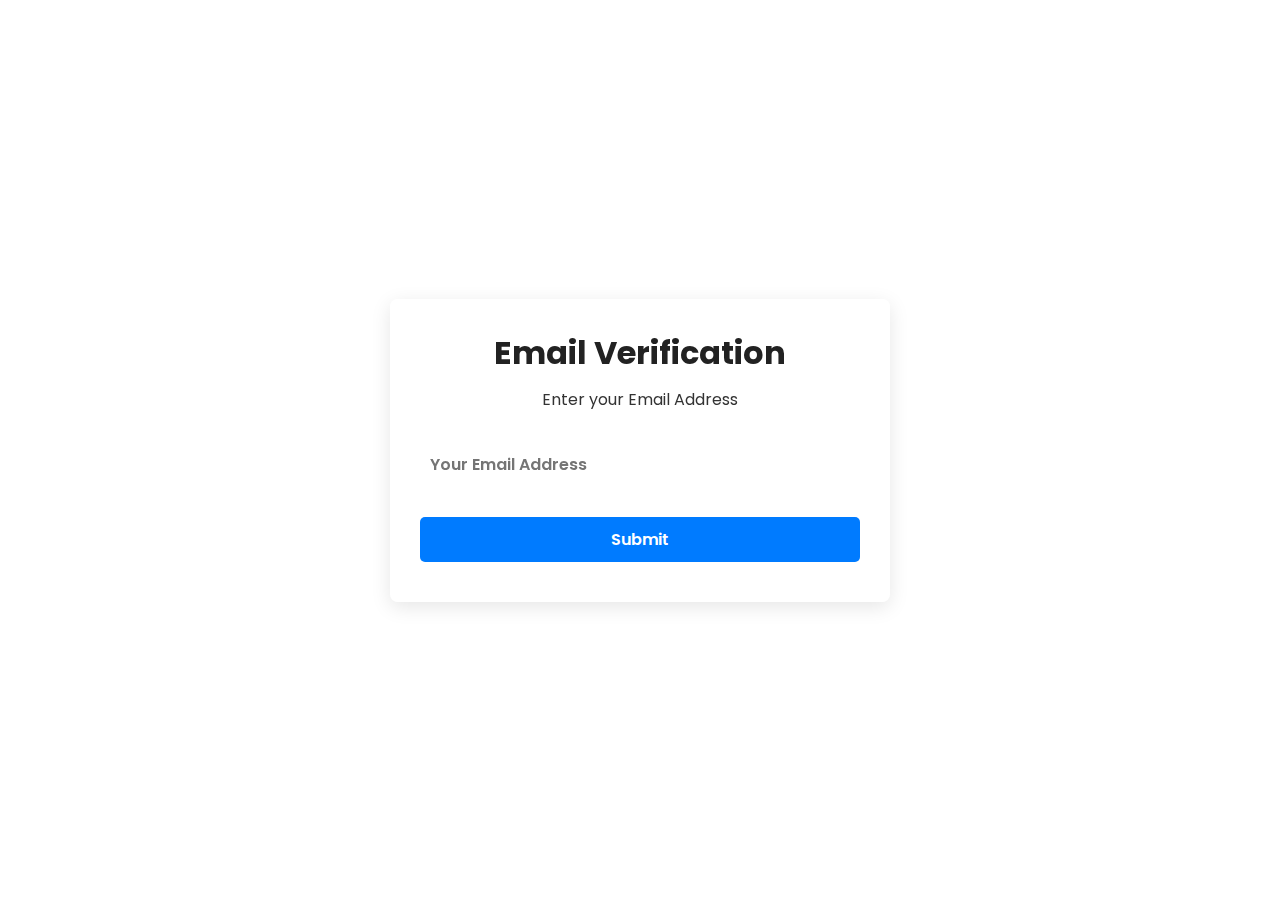
<file: index.html>
<!DOCTYPE html>
<html lang="en">

<head>
    <meta charset="UTF-8">
    <meta name="viewport" content="width=device-width, initial-scale=1.0">
    <title>Email Verification</title>
    <link rel="stylesheet" href="style.css">
    <script src="https://smtpjs.com/v3/smtp.js"></script>
</head>

<body oncontextmenu="return false">
    <div class="container" id="email-verification">
        <h1>Email Verification</h1>
        <p>Enter your Email Address</p>
        <form id="email-form">
            <input type="email" id="email-input" name="email" placeholder="Your Email Address" spellcheck="false"
            oninput="lowercase(this)"
                required>
            <button type="submit" id="submit-email">Submit</button>
        </form>
    </div>

    <div class="container" id="otp-verification">
        <h2>OTP Verification</h2>
        <p>Enter the OTP sent to your Email address</p>
        <div class="otp-container">
            <input type="text" class="otp" name="otp" maxlength="1" spellcheck="false" required />
            <input type="text" class="otp" name="otp" maxlength="1" spellcheck="false" required />
            <input type="text" class="otp" name="otp" maxlength="1" spellcheck="false" required />
            <input type="text" class="otp" name="otp" maxlength="1" spellcheck="false" required />
            <input type="text" class="otp" name="otp" maxlength="1" spellcheck="false" required />
            <input type="text" class="otp" name="otp" maxlength="1" spellcheck="false" required />
        </div>
        <button id="verify-otp" disabled>Verify OTP</button>
    </div>

    <script src="script.js"></script>
</body>

</html>
</file>
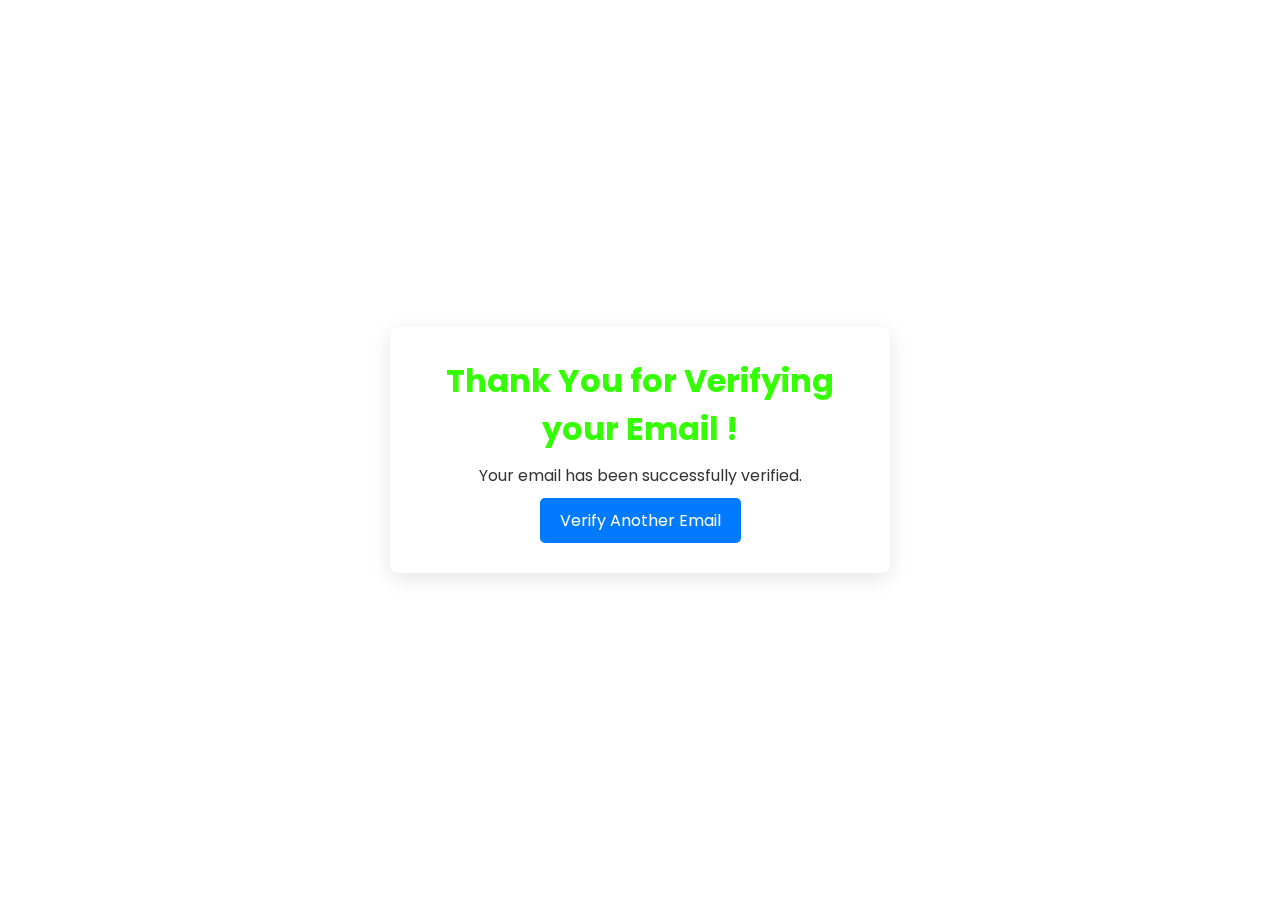
<file: thankyou.html>
<!DOCTYPE html>
<html lang="en">
<head>
    <meta charset="UTF-8">
    <meta name="viewport" content="width=device-width, initial-scale=1.0">
    <title>Thank You for Verifying</title>
    <link rel="stylesheet" href="style.css">
</head>
<body>
    <div class="container">
        <h1 style="color: #33ff00">Thank You for Verifying your Email !</h1>
        <p>Your email has been successfully verified.</p>
        <a href="index.html">Verify Another Email</a>
    </div>
</body>
</html>
</file>
<file: style.css>
@import url('https://fonts.googleapis.com/css2?family=Poppins:ital,wght@0,100;0,200;0,300;0,400;0,500;0,600;0,700;0,800;0,900;1,100;1,200;1,300;1,400;1,500;1,600;1,700;1,800;1,900&display=swap');

* {
    margin: 0;
    padding: 0;
    box-sizing: border-box;
    font-family: "Poppins", sans-serif;
}

body {
    display: flex;
    justify-content: center;
    align-items: center;
    height: 100vh;
    background-image: url('https://png.pngtree.com/thumb_back/fh260/background/20200714/pngtree-modern-double-color-futuristic-neon-background-image_351866.jpg');
    background-repeat: no-repeat;
    background-size: cover;
    background-position: center center;
    backdrop-filter: blur(5px);
}

.container {
    width: 500px;
    margin: auto;
    background-color: #ffffff77;
    padding: 30px;
    border-radius: 8px;
    box-shadow: 0px 5px 20px rgba(0, 0, 0, 0.1);
    text-align: center;
    opacity: 1;
    transition: opacity 0.5s ease-in-out;
}

#otp-verification {
    opacity: 0;
    display: none;
}

#otp-verification.show {
    opacity: 1;
    display: block;
    transition: opacity 0.5s ease-in-out;
}

.fade-out {
    opacity: 0;
    transition: opacity 0.5s ease-out;
}

.fade-in {
    opacity: 1;
    transition: opacity 0.5s ease-in;
}

h1 {
    margin-top: 0;
    color: #222;
}

p {
    color: #333;
    margin-block: 10px;
}

input {
    width: 100%;
    padding: 10px;
    margin: 20px 0;
    border-radius: 5px;
    font-size: 1rem;
    font-weight: 600;
    outline: none;
    border: none;
}

button {
    font-size: 1rem;
    font-weight: 600;
    width: 100%;
    padding: 10px;
    margin: 10px 0;
    border: none;
    border-radius: 5px;
    background-color: #007bff;
    color: #fff;
    cursor: pointer;
    transition: all 0.3s;
}

.otp-container {
    display: flex;
    justify-content: center;
    align-items: center;
}

.otp-container .otp {
    margin-inline: 5px;
    width: 40px;
    height: 50px;
    font-size: 1.5rem;
    text-align: center;
}

input:focus {
    outline: 3px solid #007bff;
}

button:hover {
    background-color: #0056b3;
}

#verify-otp[disabled] {
    pointer-events: none; /* Disable click events */
    opacity: 0.5; /* Change opacity to indicate it's disabled */
    transition: opacity 0.8s ease; /* Add transition effect */
}

#verify-otp:not([disabled]) {
    transition: opacity 0.8s ease;
    opacity: 1; /* Change opacity back to normal when enabled */
}

a {
    display: inline-block;
    padding: 10px 20px;
    background-color: #007bff;
    color: #fff;
    text-decoration: none;
    border-radius: 5px;
    transition: background-color 0.3s ease;
}

a:hover {
    background-color: #0056b3;
}
</file>
